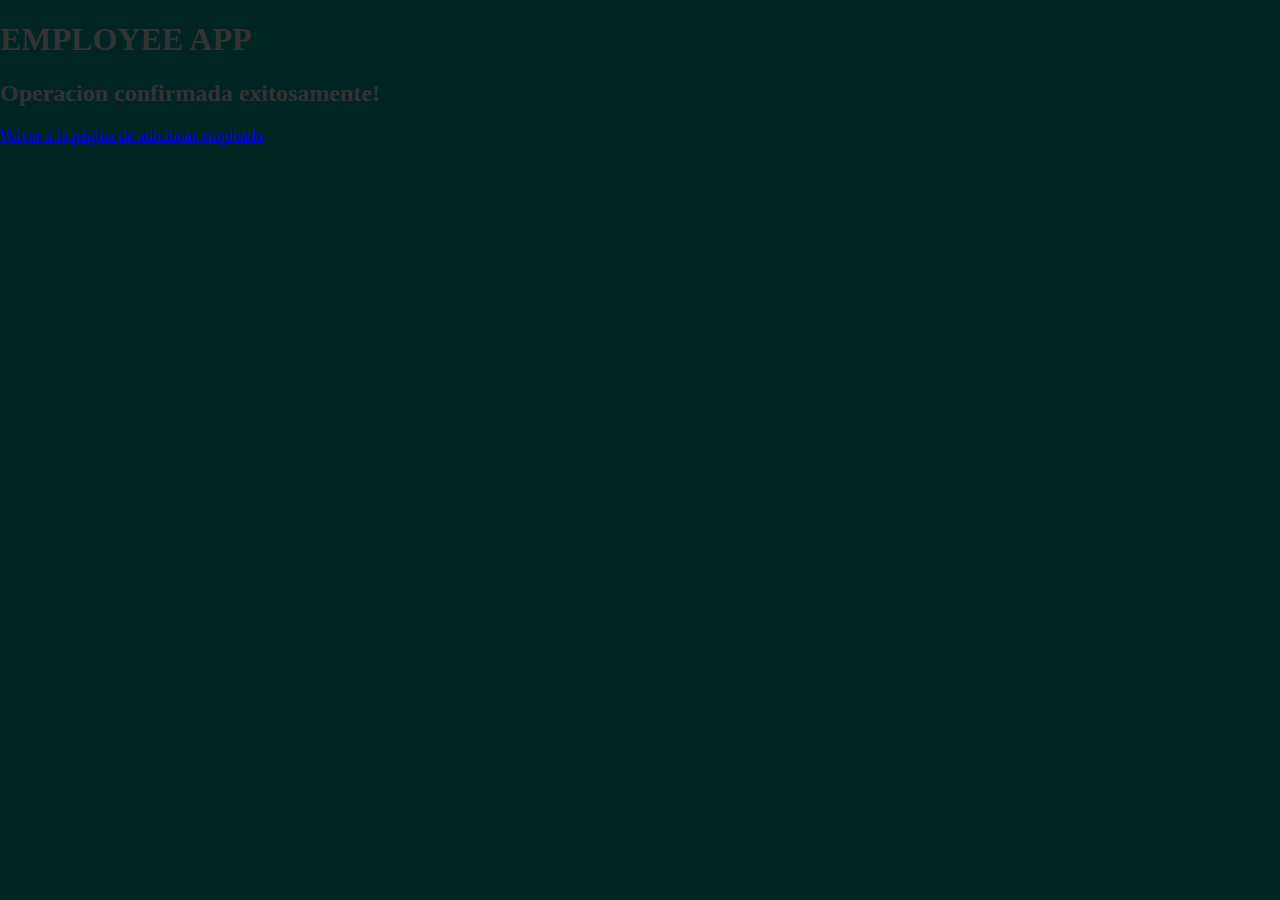
<file: src/main/resources/static/confirm.html>
<!DOCTYPE html>
<html>
    <head>
    <meta http-equiv="Content-Type"
        content="text/html; charset=UTF-8">
     <link href="./css/empstyle.css" rel="stylesheet">   
    <title> Operación Empleado</title>
    </head>
    <body>
        <h1> EMPLOYEE APP</h1>
        <h2> Operacion confirmada exitosamente!</h2>
        <a href="/">Volver a la página de adicionar empleado</a>
    </body>
</html>
</file>
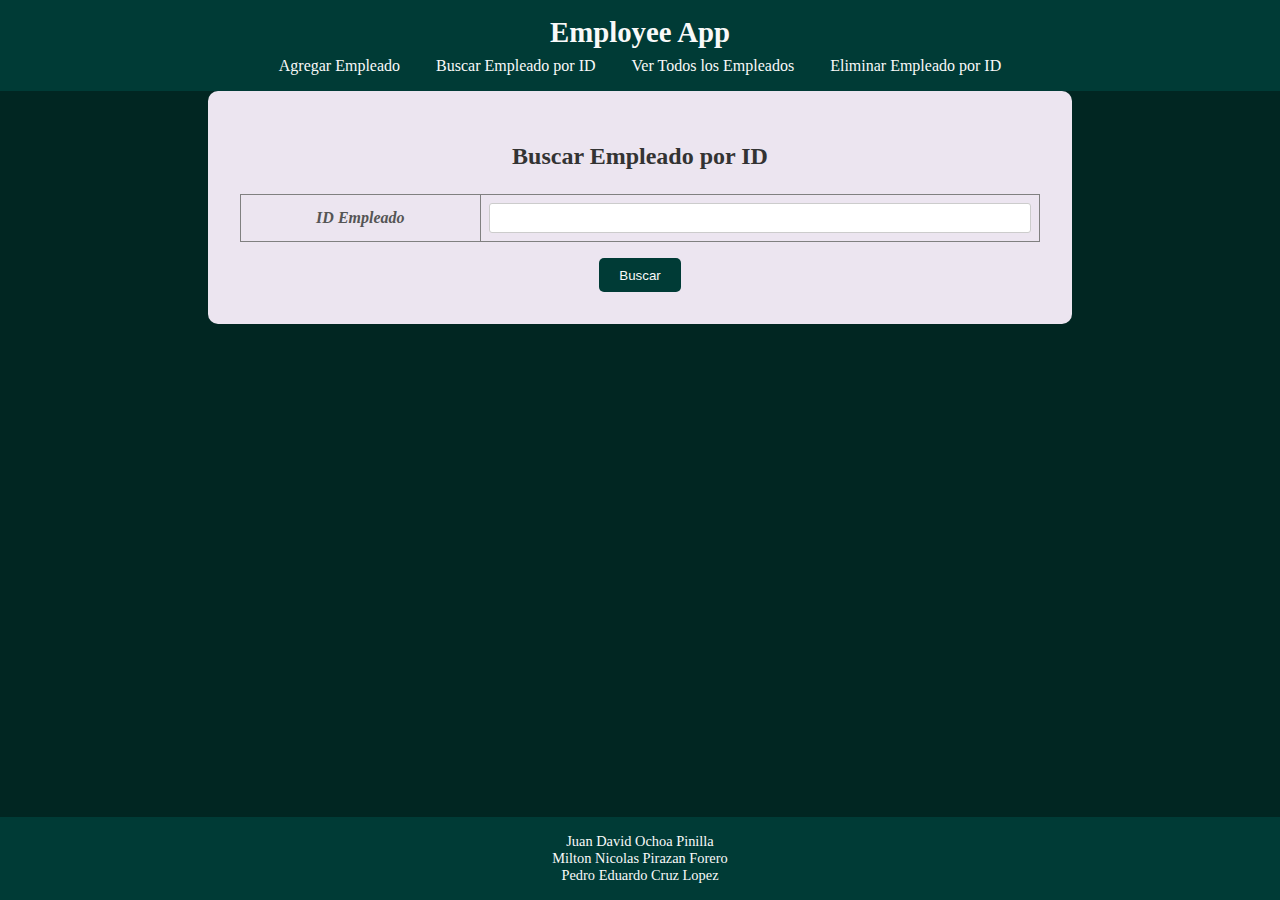
<file: src/main/resources/static/findbyid.html>
<!DOCTYPE html>
<html lang="es">

<head>
    <meta charset="UTF-8">
    <meta name="viewport" content="width=device-width, initial-scale=1.0">
    <title>Buscar Empleado por ID</title>
    <link href="./css/empstyle.css" rel="stylesheet">
</head>

<body>
    <header>
        <h1>Employee App</h1>
        <nav>
            <a href="/index.html">Agregar Empleado</a>
            <a href="/findbyid.html">Buscar Empleado por ID</a>
            <a href="/findall.html">Ver Todos los Empleados</a>
            <a href="/deletebyid.html">Eliminar Empleado por ID</a>
        </nav>
    </header>

    <main>
        <h2>Buscar Empleado por ID</h2>
        <form id="searchForm">
            <table cellspacing="3" cellpadding="3" border="1">
                <tr>
                    <td align="right">ID Empleado</td>
                    <td><input type="text" name="id" id="employeeId" required pattern="^[0-9]*$"
                            title="Por favor, ingrese solo números para el ID."></td>
                </tr>
            </table>
            <button type="submit">Buscar</button>
        </form>

        <div id="resultContainer"></div>
    </main>
</body>


<footer>
    <p>Juan David Ochoa Pinilla</p>
    <p>Milton Nicolas Pirazan Forero</p>
    <p>Pedro Eduardo Cruz Lopez</p>
</footer>

<script>
    document.getElementById("searchForm").addEventListener("submit", function (event) {
        event.preventDefault();

        const employeeId = document.getElementById("employeeId").value;

        fetch(`/findbyid?id=${employeeId}`)
            .then(response => {
                if (!response.ok) {
                    throw new Error("Error en la búsqueda");
                }
                return response.json();
            })
            .then(employee => {
                if (!employee || !employee.id) {
                    throw new Error("Error al encontrar el empleado. ID no encontrado.");
                }
                const resultContainer = document.getElementById("resultContainer");
                resultContainer.innerHTML = `
                <h3>Detalles del Empleado:</h3>
                <p><strong>ID:</strong> ${employee.id}</p>
                <p><strong>Nombre:</strong> ${employee.name}</p>
                <p><strong>Email:</strong> ${employee.email}</p>
                <p><strong>Telefono:</strong> ${employee.phone}</p>
            `;
            })
            .catch(error => {
                const resultContainer = document.getElementById("resultContainer");
                resultContainer.innerHTML = `<p style="color: red;">${error.message}</p>`;
            });
    });
</script>

</html>
</file>
<file: src/main/resources/static/css/empstyle.css>
body {
    background-color: #012622;
    margin: 0;
    padding: 0;
    color: #333;
}

header {
    background-color: #003B36;
    color: #f9f9f9;
    padding: 1em 0;
    text-align: center;
}

header h1 {
    margin: 0;
    font-size: 1.8em;
}

header nav {
    margin-top: 0.5em;
}

header nav a {
    color: #f9f9f9;
    text-decoration: none;
    margin: 0 1em;
    font-size: 1em;
}

header nav a:hover {
    color: #ddd;
    text-decoration: underline;
}

main {
    padding: 2em;
    max-width: 800px;
    margin: auto;
    background-color: #ECE5F0;
    border-radius: 10px;
    text-align: center;
}

main h2 {
    color: #333;
    font-size: 1.5em;
    margin-bottom: 1em;
}

form table {
    width: 100%;
    margin-bottom: 1em;
    border-collapse: collapse;
}

form table td {
    padding: 0.5em;
}

form table td:first-child {
    text-align: center;
    color: #555;
    width: 30%;
    font-style: oblique;
    font-weight: bold;
}

.table {
    width: 100%;
    margin-bottom: 1em;
    border-collapse: collapse;
}

.table th, .table td {
    padding: 1em;
    text-align: center;
}

.table th {
    background-color: #012622;
    color: #f0f0f0;
}

form input[type="text"],
form input[type="email"],
form input[type="tel"] {
    width: -webkit-fill-available;
    padding: 0.5em;
    border: 1px solid #ccc;
    border-radius: 3px;
}

button[type="submit"] {
    background-color: #003B36;
    color: #f9f9f9;
    padding: 0.7em 1.5em;
    border: none;
    border-radius: 5px;
    cursor: pointer;
}

button[type="submit"]:hover {
    background-color: #555;
}
footer {
    background-color: #003B36;
    color: #f9f9f9;
    text-align: center;
    padding: 1em 0;
    position: fixed;
    bottom: 0;
    width: 100%;
}

footer p {
    margin: 0;
    font-size: 0.9em;
}
</file>
